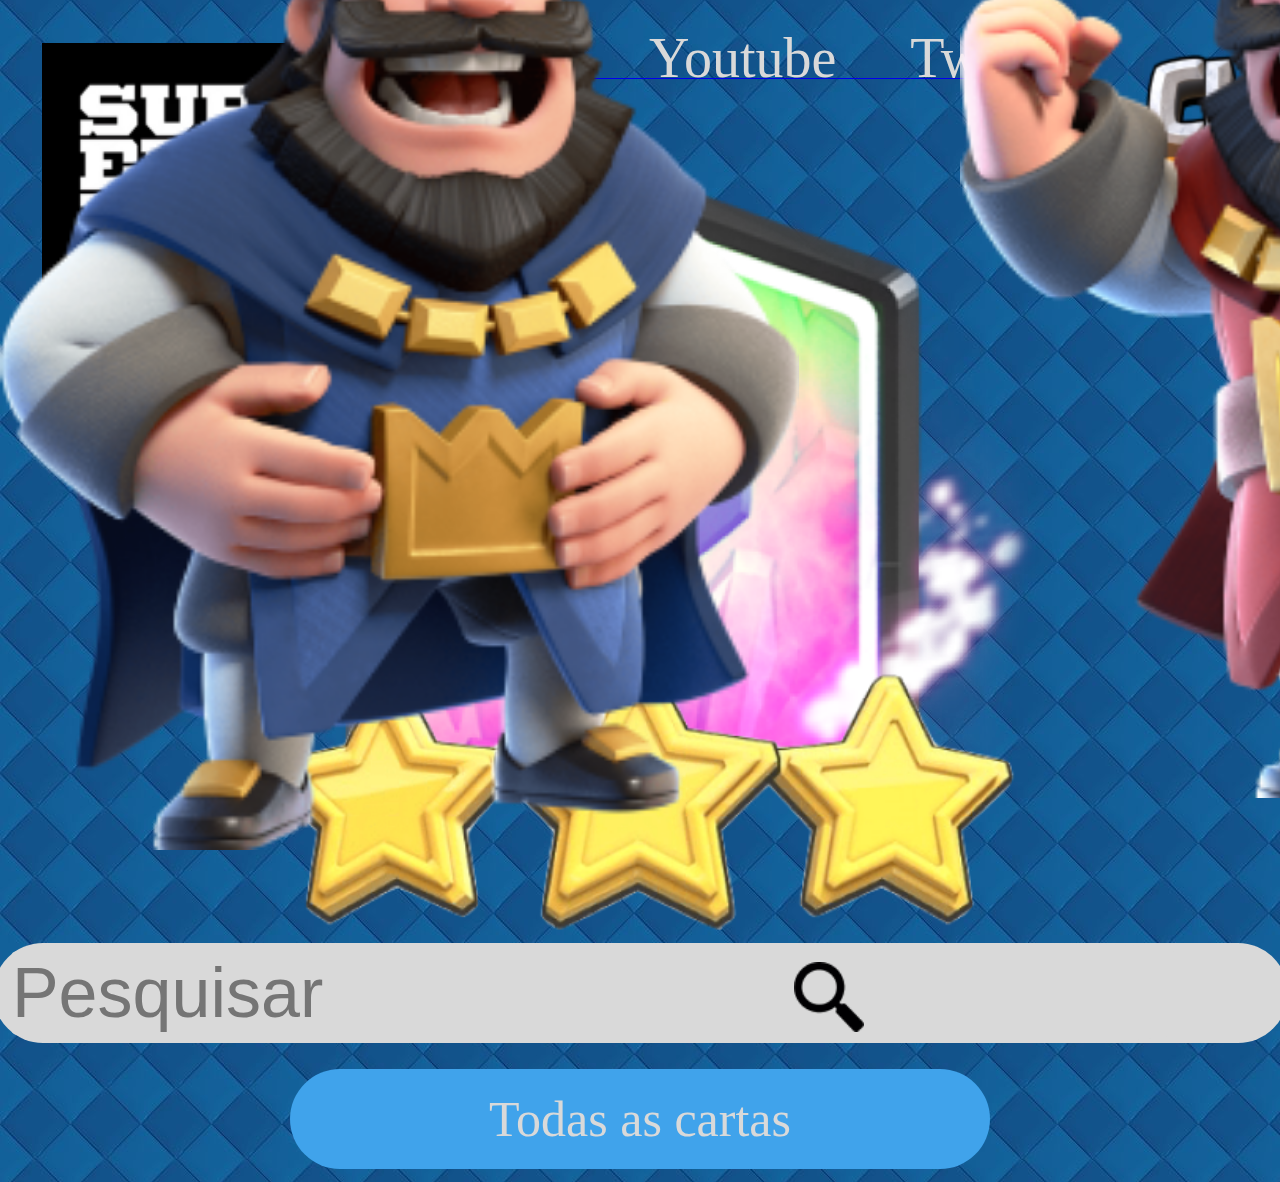
<file: API atividades/index.html>
<!DOCTYPE html>
<html lang="pt-br">
<head>
    <meta charset="UTF-8">
    <meta name="viewport" content="width=device-width, initial-scale=1.0">
    <link rel="stylesheet" href="style.css">
    <link rel="icon" href="./img/link icon.jpg">
    <link rel="font" href="./fonte/Clash-Royale-Font/You Blockhead.ttf">
    <title>CLASH ROYALE API  </title>

</head>
<body>
    <header>

        <a href="https://supercell.com/en/">
       
        <div class="supercell">
        <img src="img/supercell.png" height="255px" width="255">
        </div>
        
        </a>

        <div class="redes">
        <a href="https://www.instagram.com/clashroyale/">
        <span class="ig" style="text-decoration: none;">Instagram</span>
        </a>

        <a href="https://www.youtube.com/@ClashRoyale">
        <span class="yt" style="text-decoration: none;">Youtube</span>
        </a>

        <a href="https://twitter.com/ClashRoyale">
        <span class="twt" style="text-decoration: none;">Twitter</span>
        </a>

        <a href="https://www.facebook.com/ClashRoyale">
        <span class="face" style="text-decoration: none;">Facebook</span>
        </a>
        </div>

        <div class="logoclash">
            <img src="img/logologo clash.png" height="324px" width="634px">
        </div>
    </header>
    <main>
        <div class="center">
        <div class="estrela"></div>

        <div class="barra">
            <input type="text" class="Pesquisar" placeholder="Pesquisar"> 
            <div class="lupa"></div>
        </div>


        <div class="barra2">
            <p>Todas as cartas</p>    
        </div>

        <div class="reis">
        <div class="reiazul"></div>
        <div class="reivermelho"></div>
    </div>
</div>
</main> 
</body>
</html>
</file>
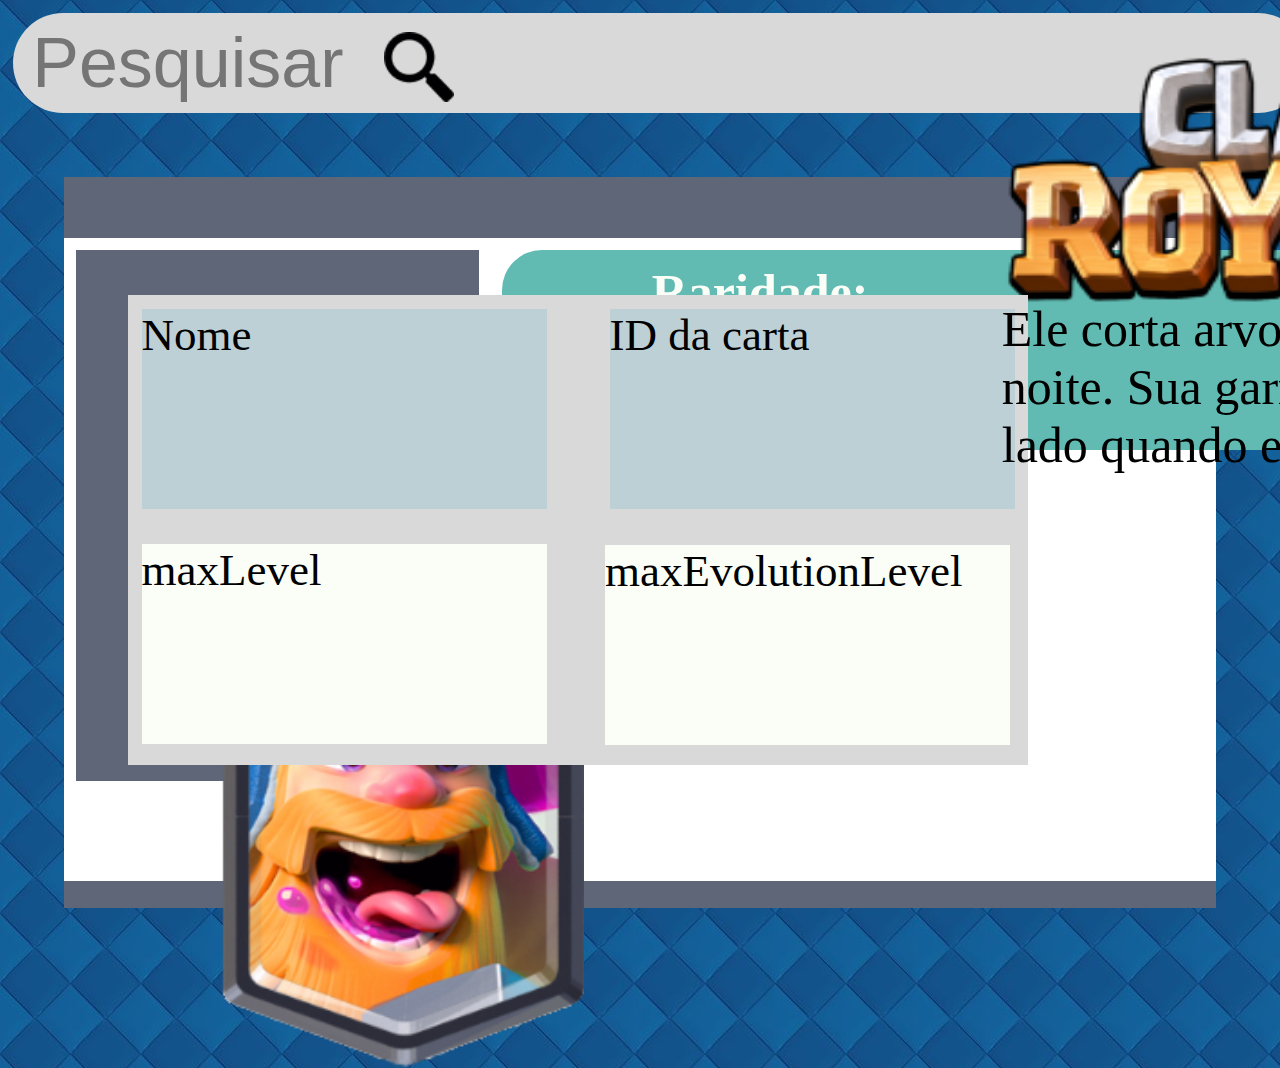
<file: API atividades/carta.html>
<!DOCTYPE html>
<html lang="pt-br">
<head>
    <meta charset="UTF-8">
    <meta name="viewport" content="width=device-width, initial-scale=1.0">
    <link rel="stylesheet" href="carta.css">
    <link rel="icon" href="./img/link icon.jpg">
    <title>Carta </title>
</head>
<body>
<header>
    <div class="barra">
        <input type="text" class="Pesquisar" placeholder="Pesquisar">
        <div class="lupa"></div>
    </div>

    <div class="logoclash">
        <img src="img/logologo clash.png" height="348px" width="800px">
    </div>

</header>

<main>
    <div class="cinza"> 
        <div class="branco">
            <div class="esquerda">
                <div class="carta"></div>
                <div class="info">
                    <div class="informacoes" style="font-size: 45px;"><p>Nome</p></div>
                    <div class="informacoes2" style="font-size: 45px;"><p>ID da carta</p></div>
                    <div class="baixo">
                    <div class="informacoes3" style="font-size: 45px;"><p>maxLevel</p></div>
                    <div class="informacoes4" style="font-size: 45px;"><p>maxEvolutionLevel</p></div>
                    <div class="ultimo">

                </div>
            </div>
        </div>
    </div>
        <div class="direita">
            <div class="verde">
                <div class="ceu">
                <h1>Raridade: </h1>
                <h1>Tipo: </h1>
                    </div>
                <div class="ceu2">
                <div class="container">
                    <span>L</span>
                    <span>E</span>
                    <span>N</span>
                    <span>D</span>
                    <span>A</span>
                    <span>R</span>
                    <span>I</span>
                    <span>A</span>
                </div>
                <h1>TROPA </h1  >
            </div>
        </div>
             <div class="TextosCartas">
                <span>  Ele corta arvores de dia e caça O Tronco á noite. Sua garrafa de Fúria vaza por todo lado quando ele morre. </span>
            </div>
        </div>
    </div>
</main>
</body>
</html>
</file>
<file: API atividades/style.css>
*{
    margin: 0;
    padding: 0%;
    box-sizing: border-box;

}

body{
    background-image: url(img/clash\ royale\ fundo.png);
    display: flex;
    grid-template-rows: 100px 1fr 100px;
    flex-direction: column;
}
header{
    height: 20vh;
    width: 100vw;
}
main{
    height: 75vh;
    width: 100vw;
    display: grid;
    justify-content: center;
}
.logoclash{

    position: absolute;
    left: 80%;
    top: 1%;
}

.supercell{
    position: absolute;
    left: 2%;
    top: 3%;   
    margin: 16px;
}

.supercell:hover{
  
    -ms-transform: scale(1.3);
    transform: scale(1.3);
    transition: 0.7s;
    cursor: pointer;
}

.redes{
    word-spacing: 70px;
    padding-left: 300px;
    border-bottom: 50%;
    padding-top: 2%;
    margin-left: 4%;    
}


.ig{
    color: #D9D9D9;
    font-size: 56px;
    cursor: pointer;
}

.ig:hover{
    transition: 1.2s;
    color: #ead520;
}


.yt{
    color: #D9D9D9;
    font-size: 56px;
    cursor: pointer;

}

.yt:hover{
    transition: 1.2s;
    color: #ead520;
}

.twt{
    color: #D9D9D9;
    font-size: 56px;
    cursor: pointer;
}

.twt:hover{
    transition: 1.2s;
    color: #ead520;
}

.face{
    color: #D9D9D9;
    font-size: 56px;
    cursor: pointer;

}

.face:hover{
    transition: 1.2s;
    color: #ead520;
}

.center{
    display: flex;
    flex-direction: column;
    align-items: center;
}
.estrela{
    display: flex;
    flex-direction: row;
    height: 750px;
    width: 800px;
    background-image: url(./img/estrela\ centro.png);
    background-size: cover;
    background-repeat: no-repeat;
}

.barra{
    display: flex;
    align-items: end;
    background-color: #D9D9D9;
    height: 100px;
    width: 1295px;  
    border-radius: 100px;
    margin: 1%;
    cursor: text;
}

.Pesquisar{
    background-color: #D9D9D9;
    border-radius: 11%;
    height: 100px;
    width: 90%;
    margin-left: 1.5%;
    justify-content: left;
    font-size: 70px;
    outline: none;
    border: #D9D9D9;
}

.barra2{    
    align-items: center;
    background-color: #40A3EB;
    height: 100px;
    width: 700px;
    border-radius: 100px;
    display: flex;
    justify-content: center;
    margin: 1%;
    cursor: pointer;
}

.barra2:hover{
    transform: scale(1.3);
    transition: 0.7s;
}

.lupa{
    height: 70px;
    width: 70px;
    position: absolute;
    left: 62%;
    display: flex;
    background-image: url(./img/pesquisa-de-lupa\ 1.png);
    background-size: cover;
    background-repeat: no-repeat;
    margin-right: 3%;
    margin-bottom: 11px;
    
}

.barra2>p{
    position: flex;
    color: #D9D9D9;
    font-size: 50px;
}

.reis{
    flex-direction: row;
    display: flex;
    width: 100vw;
    
}

.reiazul{
    justify-content: left;
    position: absolute;
    height: 1110px;
    width: 800px;
    bottom: 50px;
    background-image: url(./img/rei\ azul.png);
    background-size: contain;
    background-repeat: no-repeat;
}
.reivermelho{
 
    justify-content: end;
    position: absolute;
    left: 75%;
    height: 1110px;
    width: 850px;
    bottom: 50px;
    background-image: url(./img/rei\ vermelho.png);
    background-size: contain;
    background-repeat: no-repeat;
}

@font-face{
    font-family: 'You Blockhead.ttf';
    src: url() format('truetype');
}

h1,h2{
    font-family: 'You Blockhead.ttf', sans-serif;
}
</file>
<file: API atividades/carta.css>
*{
    margin: 0;
    padding: 0%;
    box-sizing: border-box;

}

body{  
    background-image: url(img/clash\ royale\ fundo.png);
    display: flex;
    grid-template-rows: 100px 1fr 100px;
    flex-direction: column;
}

header{
    height: 14vh;        
}

main{
    display: flex;
    flex-direction: column;
    align-items: center;
    height: 71vh;
    margin-top: 4%;
}


.barra{
    display: flex;
    align-items: end;
    background-color: #D9D9D9;
    height: 100px;
    width: 1295px;  
    border-radius: 100px;
    margin: 1%;
    cursor: text;
}

.Pesquisar{
    background-color: #D9D9D9;
    border-radius: 15%;
    height: 100px;
    width: 90%;
    margin-left: 1.5%;
    justify-content: left;
    font-size: 70px;
    outline: none;
    border: #D9D9D9;
}

.lupa{
    height: 70px;
    width: 70px;
    position: absolute;
    left: 30%;
    display: flex;
    background-image: url(./img/pesquisa-de-lupa\ 1.png);
    background-size: cover;
    background-repeat: no-repeat;
    margin-right: 3%;
    margin-bottom: 11px;
    
}

.logoclash{

    position: absolute;
    left: 77%;
    top: 1%;
    
}

.cinza{
    display: flex;
    align-items: center;
    justify-content: center;
    background-color: #5F6678;
    width: 90%;  
    height: 100vh;
    
}

.branco{

    display: flex;
    background-color: white;
    height: 88%;
    width: 100%;  
    margin: 1%;
    margin-top: 4%;
}

/* parte esquerda */

.esquerda{
    background-color: #5F6678;
    width: 35%;
    height: 59vh;
    margin: 1%;
    flex-direction: column;
    display: grid;
}
.carta{
    background-image: url(./img/lenhador.png);
    background-size: contain;
    background-repeat: no-repeat;
    position: absolute;
    top: 555px;
    left: 15%;
    width: 700px;
    height: 500px;
    margin: 1%;
}

.info{
    background-color: #D9D9D9;
    background-size: contain;
    background-repeat: no-repeat;
    display: flex;
    justify-content: space-between;
    width: 900px;
    height: 470px;
    position: absolute;
    left: 10%;
    bottom: 15%;
}
.informacoes{
        margin: 1.5%;
        width: 45%;
        height: 200px;
        background-color: #BDD0D6;
        word-wrap: break-word;

    }
.informacoes2{
        margin: 1.5%;
        width: 45%;
        height: 200px;
        background-color: #BDD0D6;
    }

.baixo{
    background-size: contain;
    background-repeat: no-repeat;
    display: flex;
    justify-content: space-between;
    width: 900px;
    height: 470px;
    position: absolute;
    bottom: -50%;
}
.informacoes3{
        margin: 1.5%;
        width: 45%;
        height: 200px;
        background-color: #FBFEF7;
    }
.informacoes4{
        margin-top: 15px;
        margin-left: 3%;
        width: 45%;
        height: 200px;
        background-color: #FBFEF7;
    }

    /* parte direita */

    .direita{
        width: 58%;
        height: 95%;
        margin: 1%;
        flex-direction: column;
        display: grid;
    }

    .verde{
        background-color: #61BBB2;
        width: 95%;
        height: 200px;
        border-radius: 40px;
        
    }
    .ceu{
        margin: 1%;
        margin-left: 150px;
        display: inline-flex;
        color: #FBFEF7;
        gap: 950px;
    }

    .ceu h1{
        font-size: 50px; 
    }    
 
    .ceu2{
        margin: 1%;
        margin-left: 150px;
        display: inline-flex;
        color: #FBFEF7;
    }

    .ceu2 h1{
        font-size: 40px; 
        margin-left: 900px;
    }    

    :root{
        --colorBack: #040305;
        --colorPurple: #fff;
        --colorGrey: rgb (87, 87, 87);
    }
    
    .container span{
        color: #ead520;
        font-size: 50px;
        animation-name: lendaria;
        animation-duration: 2s;
        animation-timing-function: ease-in-out;
        animation-iteration-count: infinite;
    }

    .container span:nth-of-type(2){
        animation-delay: 0.15s;
    }
    .container span:nth-of-type(3){
        animation-delay: 0.45s;
    }
    .container span:nth-of-type(4){
        animation-delay: 0.60s;
    }
    .container span:nth-of-type(5){
        animation-delay: 0.75s;
    }
    .container span:nth-of-type(6){
        animation-delay: 0.90s;
    }
    .container span:nth-of-type(7){
        animation-delay: 1.05s;
    }
    .container span:nth-of-type(8){
        animation-delay: 1.20s;
    }
    @keyframes lendaria {
        0%{
            color: #fff;
            text-shadow: 0 0 12px var(--colorPurple),
            0 0 50px var(--colorPurple),
            0 0 100px var(--colorPurple);
        }

    }

    .TextosCartas{
        font-size: 50px;
        height: 450px;
        width: 900px;  
        position: relative;
        left: 500px;
        top: -150px;
    }
</file>
